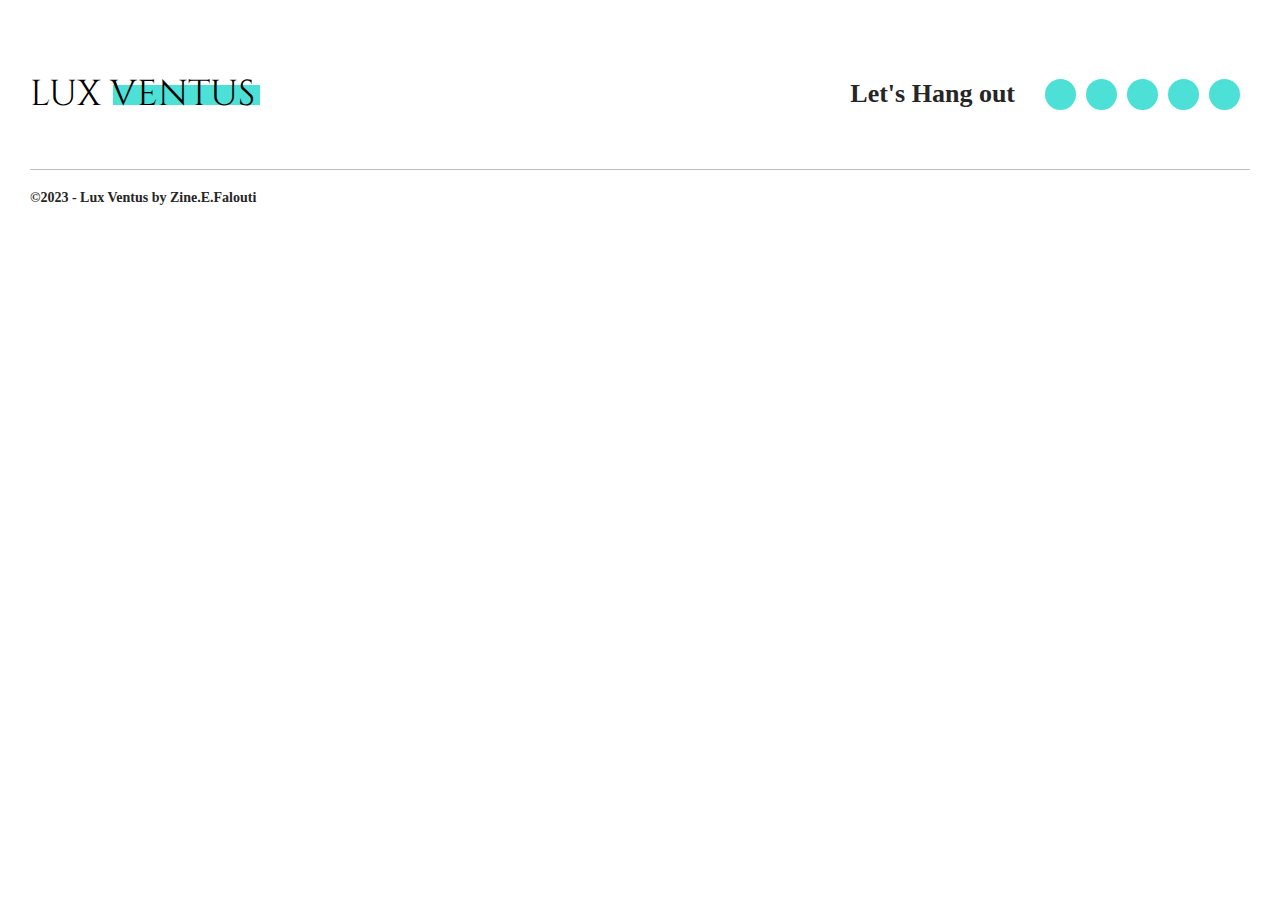
<file: footer/index.html>
<!DOCTYPE html>
<html lang="en">
<head>
    <meta charset="UTF-8">
    <meta name="viewport" content="width=device-width, initial-scale=1.0">
    <title>Document</title>
    <link rel="stylesheet" href="https://cdnjs.cloudflare.com/ajax/libs/font-awesome/6.5.1/css/all.min.css" integrity="sha512-DTOQO9RWCH3ppGqcWaEA1BIZOC6xxalwEsw9c2QQeAIftl+Vegovlnee1c9QX4TctnWMn13TZye+giMm8e2LwA==" crossorigin="anonymous" referrerpolicy="no-referrer" />
    <link href="https://fonts.googleapis.com/css2?family=Cinzel&display=swap" rel="stylesheet">
    <link rel="stylesheet" href="style.css">
</head>

<body>
    <div class="footerContainer">
        <div class="topSection">
            <div class="topSectionLeft">
                <div class="logo-wrapper">
                    <p class="logo-text">
                        LUX VENTUS
                    </p>
                    <div class="green-rectangle"></div>
                </div>
            </div>
            <div class="topSectionRight">
                <h2 class="h2-text">Let's Hang out</h2>
                <div class="iconsWrapper">
                    <div class="logo-circle"><a href=""><i class="fa-brands fa-facebook"></i></a></div>
                    <div class="logo-circle"><a href=""><i class="fa-brands fa-twitter"></i></a></div>
                    <div class="logo-circle"><a href=""><i class="fa-brands fa-linkedin"></i></a></div>
                    <div class="logo-circle"><a href=""><i class="fa-brands fa-youtube"></i></a></div>
                    <div class="logo-circle"><a href=""><i class="fa-brands fa-instagram"></i></a></div>
                </div>
            </div>
        </div>
        <div class="bottomSection">
            <p class="footer-text">
                &copy;2023 - Lux Ventus by Zine.E.Falouti
            </p>
        </div> 
    </div>
</body>
</html>
</file>
<file: footer/style.css>
*{
    padding: 0;
    margin: 0;
    box-sizing: border-box;
}


.footerContainer{
    width: 100%;
    padding: 70px 30px 20px;
    display: flex;
    flex-direction: column;
    border-top-right-radius: 40px;
    border-top-left-radius: 40px;
    
}

.topSectionLeft{ 
    flex: 2;
}

.topSectionRight {
    display: flex;
    flex: 1;
    justify-content: flex-end;

}

.logo-text {
    font-size: 36px;
    line-height: 49px;
    font-weight: 400;
    font-family: 'Cinzel', serif;
}

.logo-wrapper {
    position :relative;
    width: max-content;
}

.green-rectangle {
    background-color: #4CE0D7;
    width: 147px;
    height: 20px;
    position: absolute;
    bottom:14px;
    right: -5px;
    z-index: -1;
}

.h2-text {
    margin-right: 30px;
    color: #262626;
    font-size: 26px;
}

.logo-circle {
    width: 31px;
    height: 31px;
    border-radius: 50%;
    display: flex;
    align-items: center;
    justify-content: center;
    background-color: #4CE0D7;
    margin-right: 10px;
}

.logo-circle i {
    color: white;
    font-size:15px;
}

.iconsWrapper {
    display: flex;
    align-items: center;
}

.topSection {
    display: flex;
    align-items: center;
    justify-content: space-between;
    border-bottom: 1px solid #BCBCBC;
    padding-bottom: 50px;
}


.bottomSection {
    padding-top: 20px;
    
}

.footer-text {
    font-size: 14px;
    color: #262626;
    font-weight: bold;
    font-family: 'Poppins';
}
</file>
